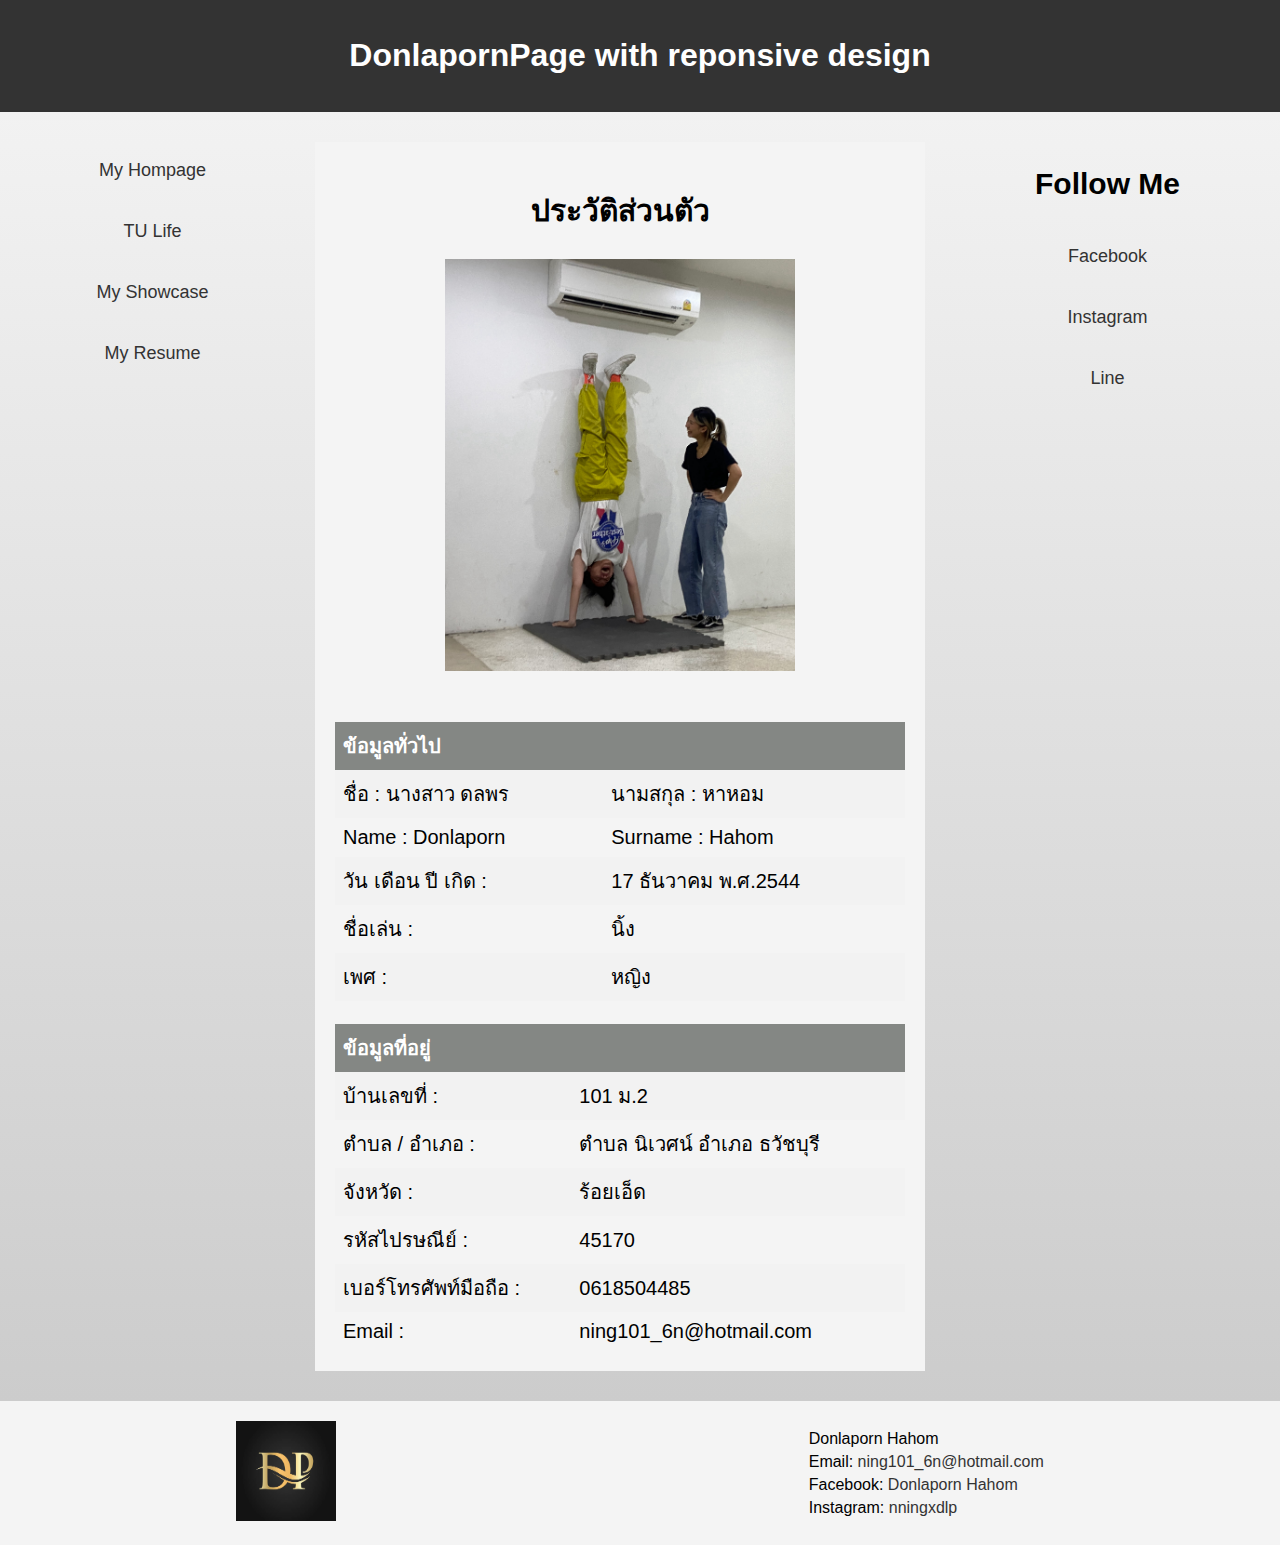
<file: index.html>
<!DOCTYPE html>
<html lang="en">
<head>
    <meta charset="UTF-8">
    <meta name="viewport" content="width=device-width, initial-scale=1.0">
    <title>DonlapornPage</title>
    <link rel="stylesheet" href="styles.css">
</head>
<body>
    <header>
        <h1>DonlapornPage with reponsive design</h1>
    </header>

<section class="bar">
    <div class="menuBar">
        <ul>
            <li><a href="index.html">My Hompage</a></li>
            <li><a href="TU Life.html">TU Life</a></li>
            <li><a href="My Showcase.html">My Showcase</a></li>
            <li><a href="My Resume.html">My Resume</a></li>
        </ul>
    </div>
    <div class="main">
        <h2>ประวัติส่วนตัว</h2>
        <img src="pic/ning.jpg" width="350px" height="400px" >
        <br><br><br>
        <section id="position-1">
            <table>
                <tr>
                  <th>ข้อมูลทั่วไป</th>
                  <th></th>
                </tr>
                <tr>
                  <td>ชื่อ : นางสาว ดลพร </td>
                  <td>นามสกุล : หาหอม</td>
                </tr>
                <tr>
                  <td>Name : Donlaporn</td>
                  <td>Surname : Hahom</td>
                </tr>
                <tr>
                  <td>วัน เดือน ปี เกิด : </td>
                  <td>17 ธันวาคม พ.ศ.2544</td>
                </tr>
                <tr>
                  <td>ชื่อเล่น : </td>
                  <td>นิ้ง</td>
              </tr>
              <tr>
                <td>เพศ :  </td>
                <td>หญิง</td>
            </tr>
              </table>
              
              <br>

              <table>
                <tr>
                  <th>ข้อมูลที่อยู่</th>
                  <th></th>
                  <th></th>

                </tr>
                <tr>
                  <td>บ้านเลขที่ :</td>
                  <td>101 ม.2</td>
                  <td></td>

                </tr>
                <tr>
                  <td>ตำบล / อำเภอ : </td>
                  <td>ตำบล นิเวศน์ อำเภอ ธวัชบุรี </td>
                  <td></td>

                </tr>
                <tr>
                  <td>จังหวัด :  </td>
                  <td>ร้อยเอ็ด</td>
                  <td></td>

                </tr>
                <tr>
                  <td>รหัสไปรษณีย์ : </td>
                  <td>45170</td>
                  <td></td>
              </tr>
              <tr>
                <td>เบอร์โทรศัพท์มือถือ :   </td>
                <td>0618504485</td>
                <td></td>
            </tr>
            <tr>
                <td>Email :   </td>
                <td>ning101_6n@hotmail.com</td>
                <td></td>
            </tr>
              </table>
    </div>
    <div class="secondBar">
        <h2>Follow Me</h2>
        <ul>
            <li><a href="https://web.facebook.com/donraporn.hahom/">Facebook</a></li>
            <li><a href="https://www.instagram.com/nningxdlp/">Instagram</a></li>
            <li><a href="https://line.me/ti/p/~your-line-id">Line</a></li>
        </ul>
    </div>
</section>

<footer>
    <div class="footer-container">
        <div class="logo">
            <img src="pic/Logo.jpeg" alt="App Logo">
        </div>
        <div class="contact-info">
            <p>Donlaporn Hahom</p>
            <p>Email: <a href="mailto:ning101_6n@hotmail.com">ning101_6n@hotmail.com</a></p>
            <p>Facebook: <a href="https://web.facebook.com/donraporn.hahom/">Donlaporn Hahom</a></p>
            <p>Instagram: <a href="https://www.instagram.com/nningxdlp/">nningxdlp</a></p>
        </div>
    </div>
</footer>
</body>
</html>
</file>
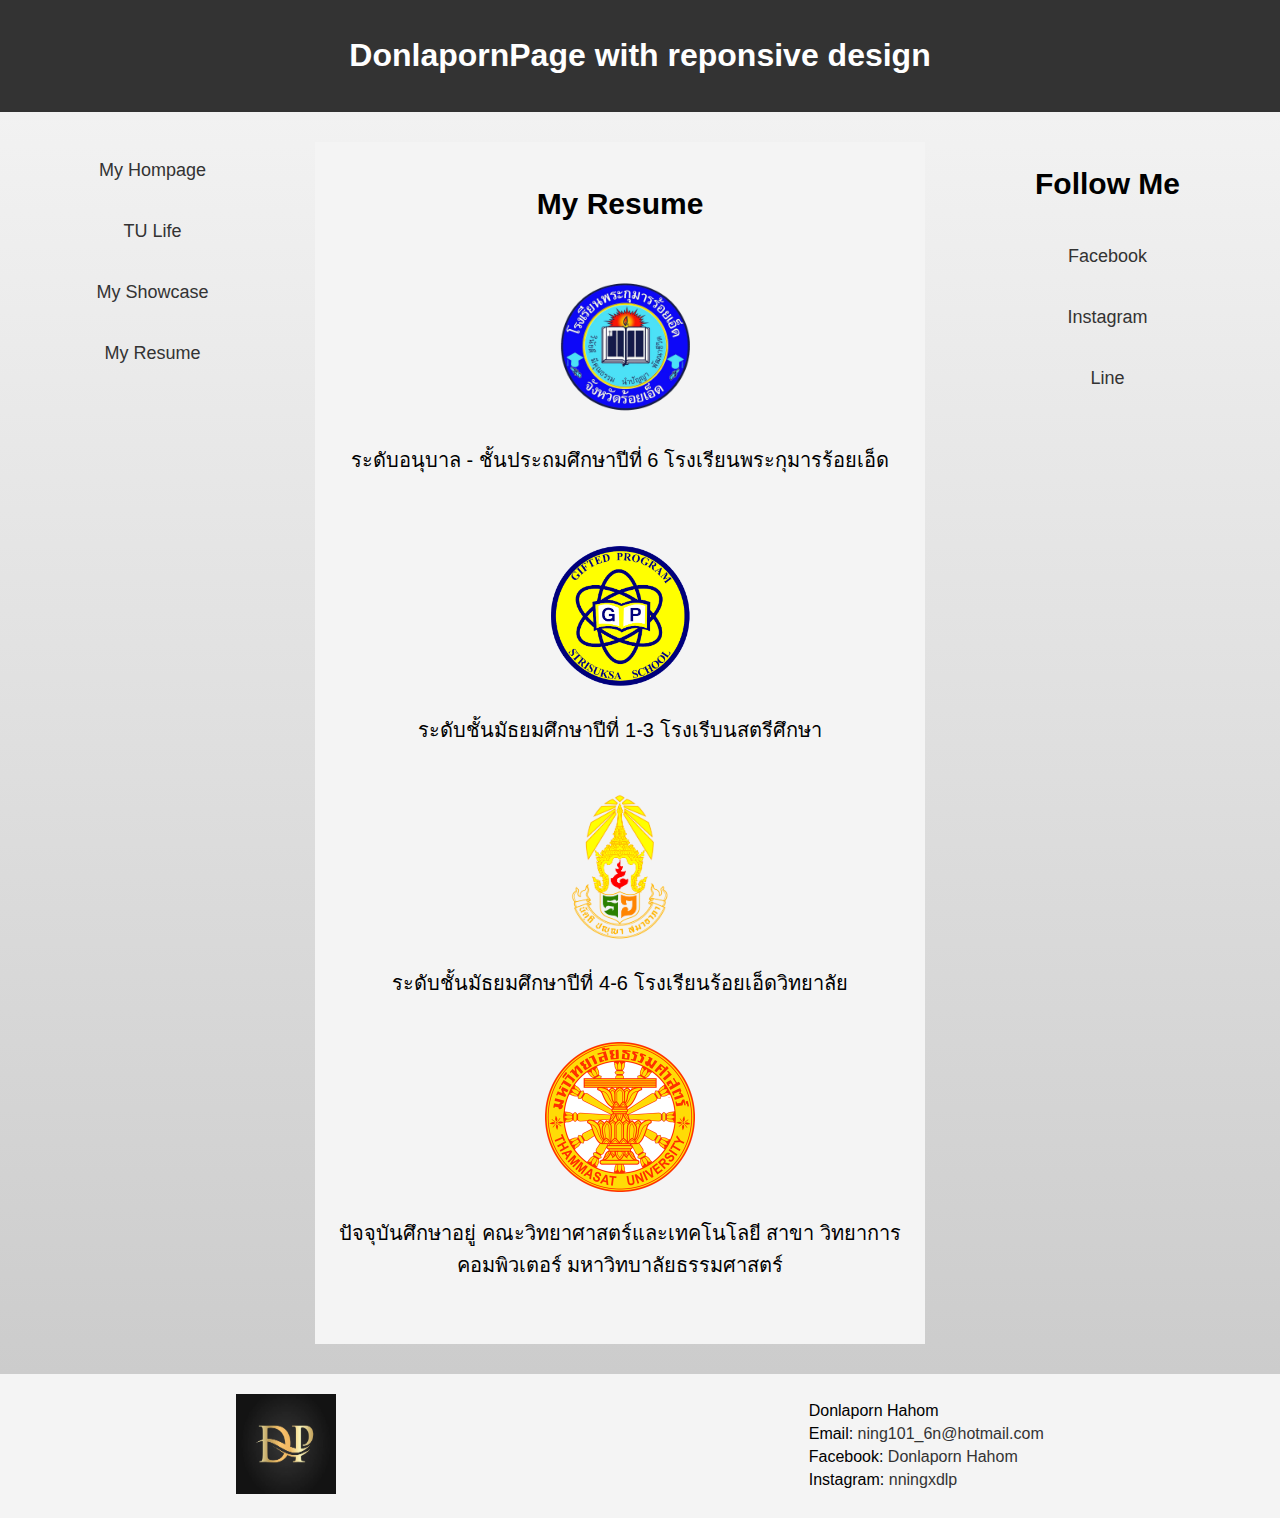
<file: My Resume.html>
<!DOCTYPE html>
<html lang="en">
<head>
    <meta charset="UTF-8">
    <meta name="viewport" content="width=device-width, initial-scale=1.0">
    <title>DonlapornPage</title>
    <link rel="stylesheet" href="styles.css">
</head>
<body>
    <header>
        <h1>DonlapornPage with reponsive design</h1>
    </header>

<section class="bar">
    <div class="menuBar">
        <ul>
            <li><a href="index.html">My Hompage</a></li>
            <li><a href="TU Life.html">TU Life</a></li>
            <li><a href="My Showcase.html">My Showcase</a></li>
            <li><a href="My Resume.html">My Resume</a></li>
        </ul>
    </div>
    <div class="main">
        <h2>My Resume</h2>
        <br>

    
            <img src="pic/pk.png" width="200px" height="150px" >
            <p>ระดับอนุบาล - ชั้นประถมศึกษาปีที่ 6 โรงเรียนพระกุมารร้อยเอ็ด</p>
            <br><br>
            <img src="pic/str.png" width="150px" height="150px" >
            <br>
            <p>ระดับชั้นมัธยมศึกษาปีที่ 1-3 โรงเรีบนสตรีศึกษา</p>
            <br>
            <img src="pic/rw.png" width="100px" height="150px" >
            <p>ระดับชั้นมัธยมศึกษาปีที่ 4-6 โรงเรียนร้อยเอ็ดวิทยาลัย</p>
            <br>
            <img src="pic/TU.png" width="150px" height="150px" >
            <p>ปัจจุบันศึกษาอยู่ คณะวิทยาศาสตร์และเทคโนโลยี สาขา วิทยาการคอมพิวเตอร์ มหาวิทบาลัยธรรมศาสตร์</p>
            <br>
        

    </div>
    <div class="secondBar">
        <h2>Follow Me</h2>
        <ul>
            <li><a href="https://web.facebook.com/donraporn.hahom/">Facebook</a></li>
            <li><a href="https://www.instagram.com/nningxdlp/">Instagram</a></li>
            <li><a href="https://line.me/ti/p/~your-line-id">Line</a></li>
        </ul>
    </div>
</section>

<footer>
    <div class="footer-container">
        <div class="logo">
            <img src="pic/Logo.jpeg" alt="App Logo">
        </div>
        <div class="contact-info">
            <p>Donlaporn Hahom</p>
            <p>Email: <a href="mailto:ning101_6n@hotmail.com">ning101_6n@hotmail.com</a></p>
            <p>Facebook: <a href="https://web.facebook.com/donraporn.hahom/">Donlaporn Hahom</a></p>
            <p>Instagram: <a href="https://www.instagram.com/nningxdlp/">nningxdlp</a></p>
        </div>
    </div>
</footer>
</body>
</html>
</file>
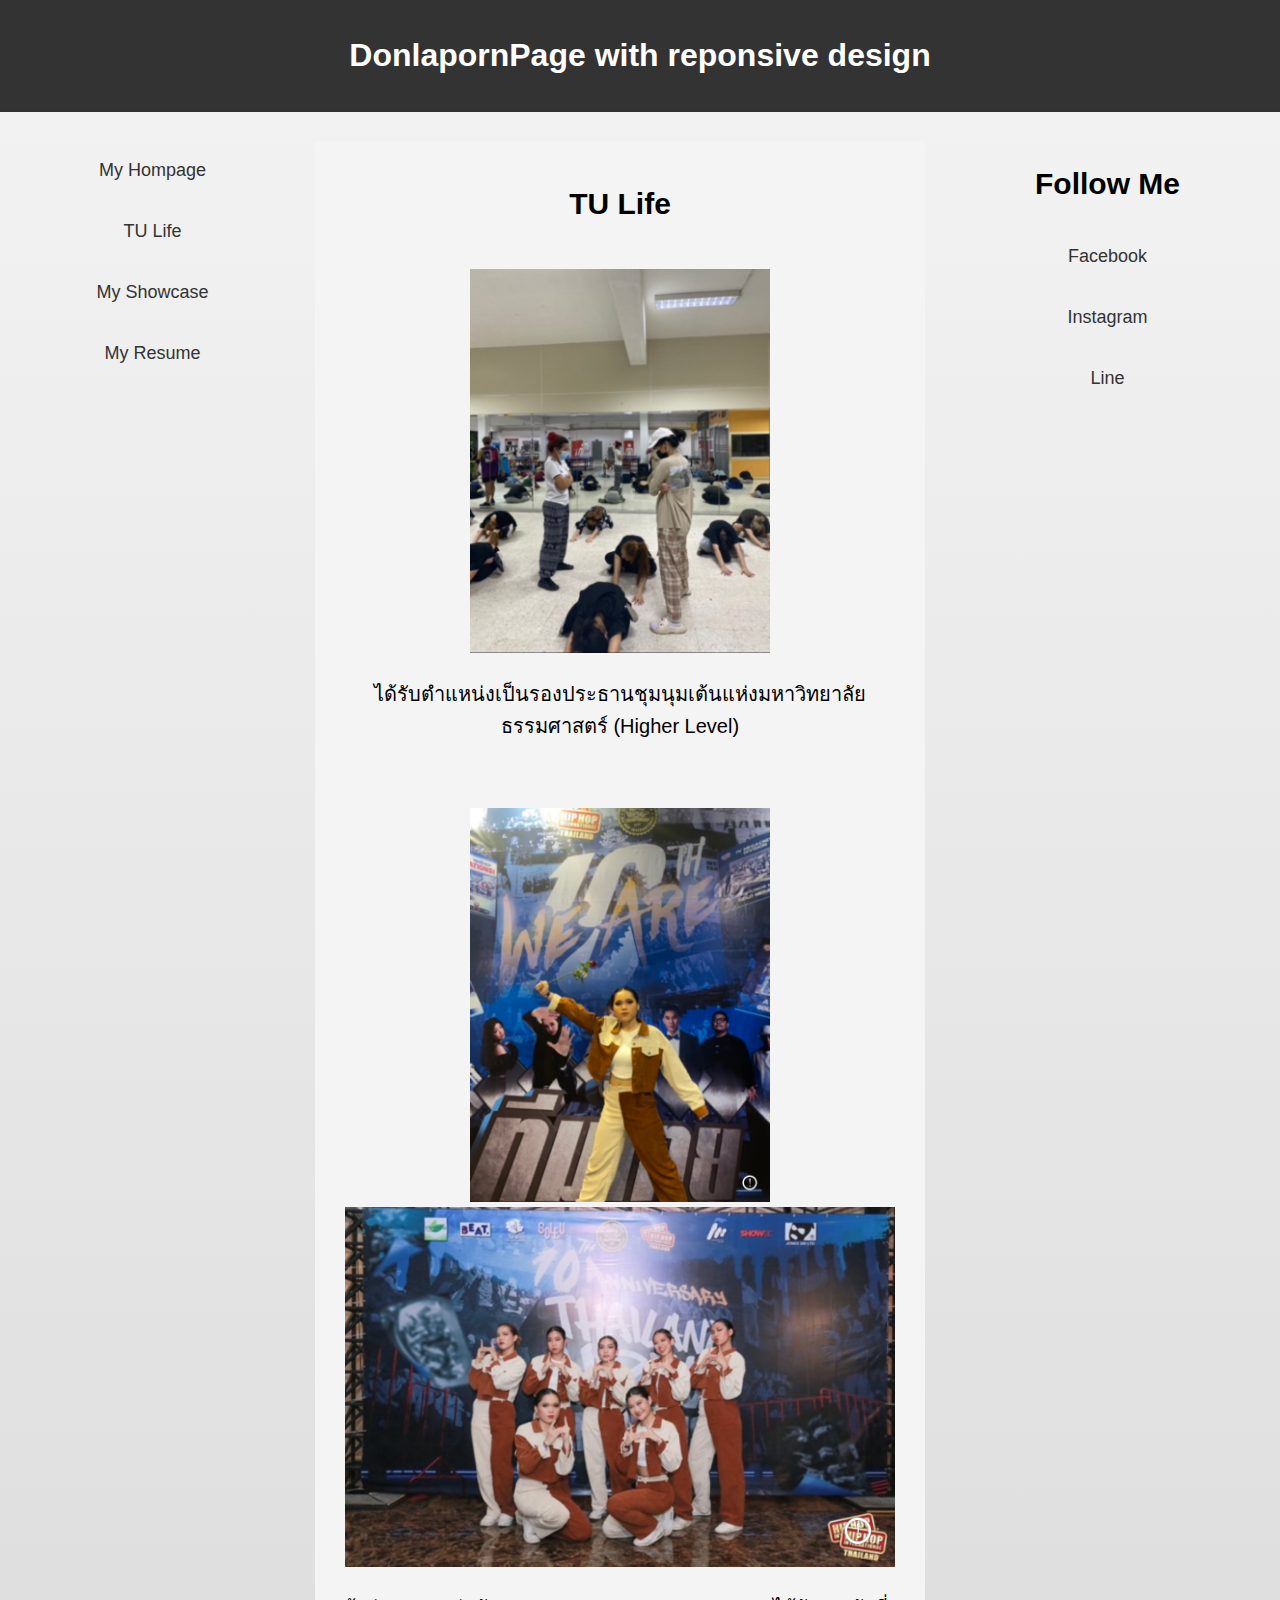
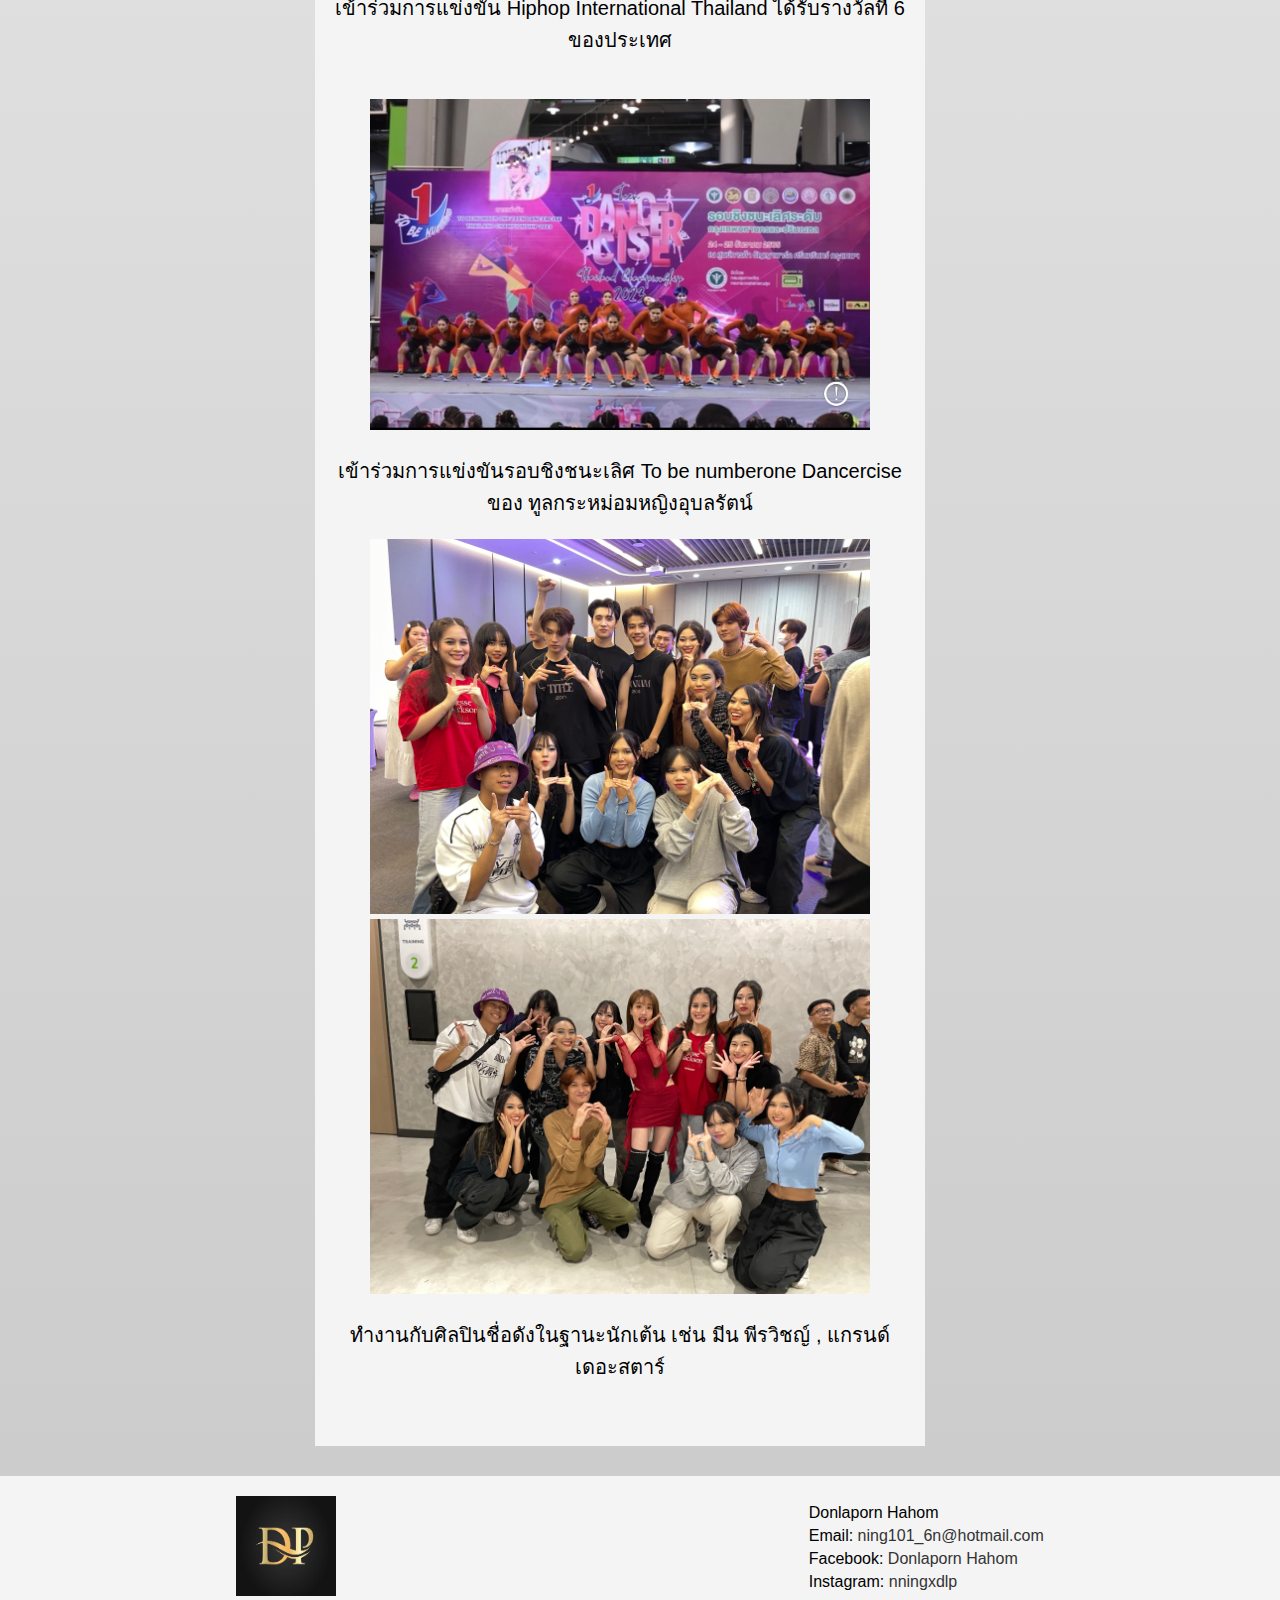
<file: TU Life.html>
<!DOCTYPE html>
<html lang="en">
<head>
    <meta charset="UTF-8">
    <meta name="viewport" content="width=device-width, initial-scale=1.0">
    <title>DonlapornPage</title>
    <link rel="stylesheet" href="styles.css">
</head>
<body>
    <header>
        <h1>DonlapornPage with reponsive design</h1>
    </header>

<section class="bar">
    <div class="menuBar">
        <ul>
            <li><a href="index.html">My Hompage</a></li>
            <li><a href="TU Life.html">TU Life</a></li>
            <li><a href="My Showcase.html">My Showcase</a></li>
            <li><a href="My Resume.html">My Resume</a></li>
        </ul>
    </div>
    <div class="main">
        <h2>TU Life</h2>
        <br>

    
            <img src="pic/subPresident.jpeg" width="300px" height="350px" >
            <p>ได้รับตำแหน่งเป็นรองประธานชุมนุมเต้นแห่งมหาวิทยาลัยธรรมศาสตร์ (Higher Level)</p>
            <br><br>
            <img src="pic/hhi1.jpeg" width="300px" height="350px" >
            <br>
            <img src="pic/hhi2.jpeg" width="550px" height="350px" >
            <p>เข้าร่วมการแข่งขัน Hiphop International Thailand ได้รับรางวัลที่ 6 ของประเทศ</p>
            <br>
            <img src="pic/2b.jpeg" width="500px" height="350px" >
            <p>เข้าร่วมการแข่งขันรอบชิงชนะเลิศ To be numberone Dancercise ของ ทูลกระหม่อมหญิงอุบลรัตน์ </p>
            <img src="pic/mean.jpg" width="500px" height="350px" >
            <br>
            <img src="pic/grand.jpg" width="500px" height="350px" >
            <p>ทำงานกับศิลปินชื่อดังในฐานะนักเต้น เช่น มีน พีรวิชญ์ , แกรนด์ เดอะสตาร์</p>
            <br>
        

    </div>
    <div class="secondBar">
        <h2>Follow Me</h2>
        <ul>
            <li><a href="https://web.facebook.com/donraporn.hahom/">Facebook</a></li>
            <li><a href="https://www.instagram.com/nningxdlp/">Instagram</a></li>
            <li><a href="https://line.me/ti/p/~your-line-id">Line</a></li>
        </ul>
    </div>
</section>

<footer>
    <div class="footer-container">
        <div class="logo">
            <img src="pic/Logo.jpeg" alt="App Logo">
        </div>
        <div class="contact-info">
            <p>Donlaporn Hahom</p>
            <p>Email: <a href="mailto:ning101_6n@hotmail.com">ning101_6n@hotmail.com</a></p>
            <p>Facebook: <a href="https://web.facebook.com/donraporn.hahom/">Donlaporn Hahom</a></p>
            <p>Instagram: <a href="https://www.instagram.com/nningxdlp/">nningxdlp</a></p>
        </div>
    </div>
</footer>
</body>
</html>
</file>
<file: styles.css>
body {
    font-family: Arial, sans-serif;
    margin: 0;
    padding: 0;
}

header {
    background-color: #333;
    color: #fff;
    text-align: center;
    padding: 1em 0;
    flex-shrink: 0;
    justify-content: center;
    display: flex;
}
.bar{
    padding: 10px;
    text-align: center;
    font-size: 20px;
    color: #000;
    display: flex;
    justify-content: space-around;
    background: linear-gradient(180deg, #f2f2f2 0%, #ccc 100%);
    box-shadow: 0 2px 4px rgba(0, 0, 0, 0.1);
}
.bar ul {
    list-style-type: none;
    padding: 0;
    font-size: large;
}

.bar ul li {
    padding: 10px;
    text-align: center;
}

.bar ul li a {
    text-decoration: none;
    color: #333;
    display: block;
    padding: 10px;
    border-radius: 5px;
    transition: background-color 0.3s ease;
}

.bar ul li a:hover {
    background-color: #ddd;
}

.main {
    background-color: #f4f4f4;
    margin: 20px auto; /* เพิ่ม auto เพื่อให้คงที่ตามแนวนอน */
    padding: 20px;
    width: 800px; /* ขนาดคงที่สูงสุด */
    width: 100%; /* ให้รับความกว้างเต็มของพื้นที่ที่กำหนดไว้ */
    box-sizing: border-box; /* ไม่ให้ padding และ border ส่วนใดเพิ่มขึ้นเข้าไปทำให้เกินขนาด */
    flex: 1; /* ให้ส่วน .main ยืดหดตามขนาดของหน้าจอ */
}
table {
    border-collapse: collapse;
    width: 100%;
}

th, td {
    text-align: left;
    padding: 8px;
}

tr:nth-child(even) {
    background-color: #f2f2f2;
}

th {
    background-color: #848784;
    color: white;
}
.secondBar {
    border-radius: 5px;
    padding: 20px;
    margin: 0;
    text-align: center;
    height: fit-content;
}
footer {
    background-color: #f4f4f4;
    padding: 20px 0;
    text-align: center;
    flex-shrink: 0;
}

.footer-container {
    display: flex;
    justify-content: space-around;
    align-items: center;
}

.logo img {
    width: 100px;
    height: 100px;
    align-items: center;
}

.contact-info {
    text-align: left;
}

.contact-info p {
    margin: 5px 0;
}

.contact-info a {
    color: #333;
    text-decoration: none;
}

.contact-info a:hover {
    text-decoration: underline;
}

img{
    max-width: 100%;
    height: auto;
}
video {
    width: 100%; 
    height: auto; 
    border: none;
}
.responsive-video {
    width: 100%; 
    max-width: 550px; 
    height: auto; 
    max-height: 350px; 
    border: none;
}

/* mobile Device*/
@media screen and (max-width: 600px) {
    .bar {
        display: block;
    }

    .main h2 {
        text-align: center;
    }

    .main {
        margin-bottom: 0.9em ;
    }
    
    video {
        width: 100%;
        height: 100%;
        border: none;
    }

    img {
        width: 100%;
        height: auto;
        border: none;
    }
}

/* Tablet Device */
@media screen and (min-width: 601px) and (max-width: 767px) {
    .bar {
        width: auto;
        display: flex;
        justify-content: space-around;
        gap: 20px; 
        flex-wrap: wrap;
    }

    .menuBar {
        flex:1; 
    }

    .main {
        flex: 2; 
    }

    .secondBar {
        flex-basis: 100%; 
    }

    video {
        width: 50%;
        border: none;
    }
    img {
        width: 100%;
        border: none;
    }
}

/* Web desktop */
@media screen and (min-width: 768px) {
    .bar {
        width: auto;
        display: flex;
        justify-content: space-around;
        gap: 20px; 
    }

    .menuBar {
        flex: 1; 
    }

    .main {
        flex: 2; 
    }

    .secondBar {
        flex: 1; 
    }
    
    video {
        width: 25%;
        border: none;
    }
  
}
</file>
